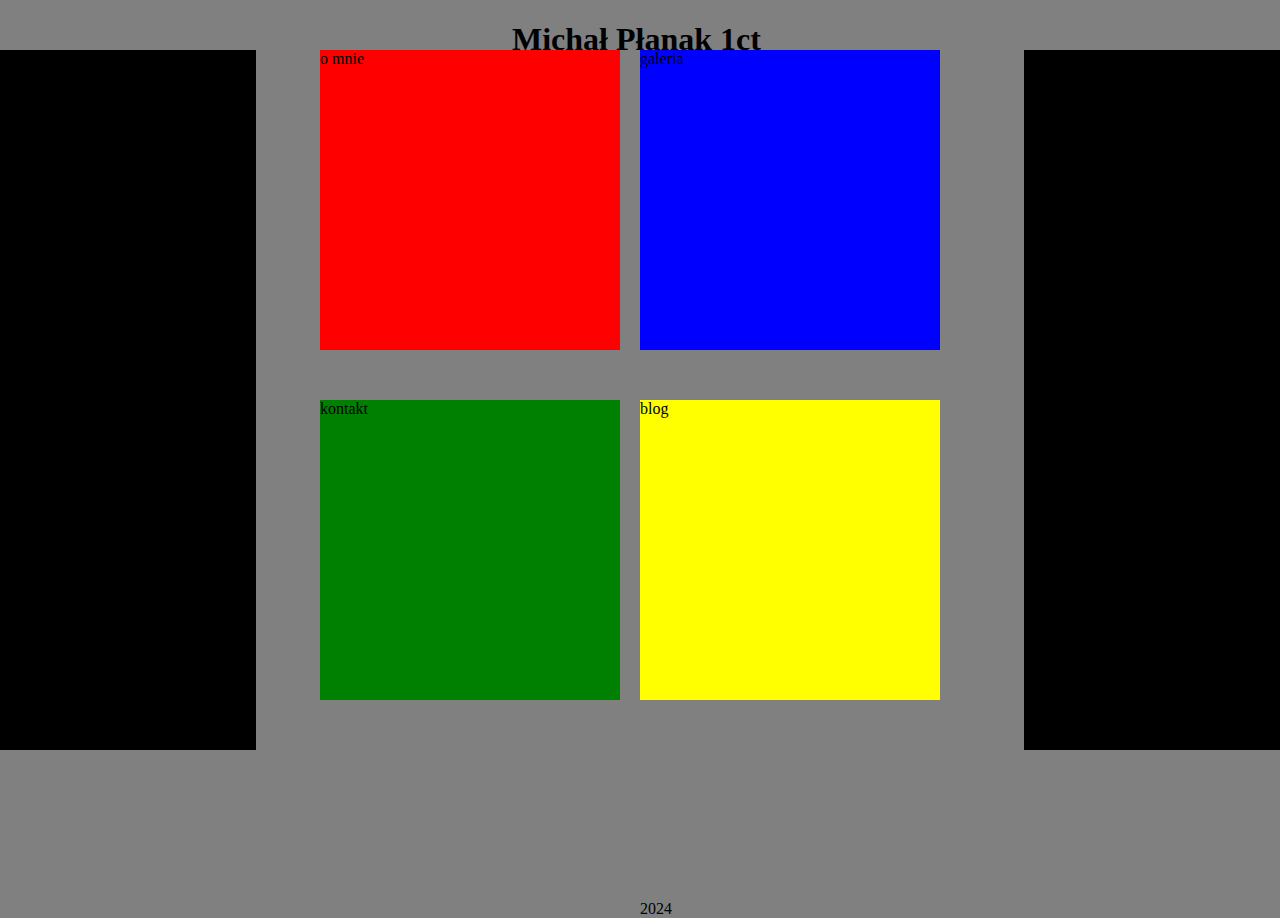
<file: index.html>
<!DOCTYPE html>
<html lang="en">
<head>
    <meta charset="UTF-8">
    <meta name="viewport" content="width=, initial-scale=1.0">
    <title>Strona główna</title>
    <link rel="stylesheet" href="style.css" > 
</head>
<body>
    <nav><h1> Michał Płanak 1ct</h1> </nav>
    <div class="left"></div>
    <div class="right"></div>
    <div class="omnie"><a href="omnie.html">o mnie</a></div>
    <div class="galeria">galeria</div>
    <div class="kontakt">kontakt</div>
    <div class="blog"><a href="blog.html">blog</a></div>
    <footer>2024</footer>
</body>
</html>
</file>
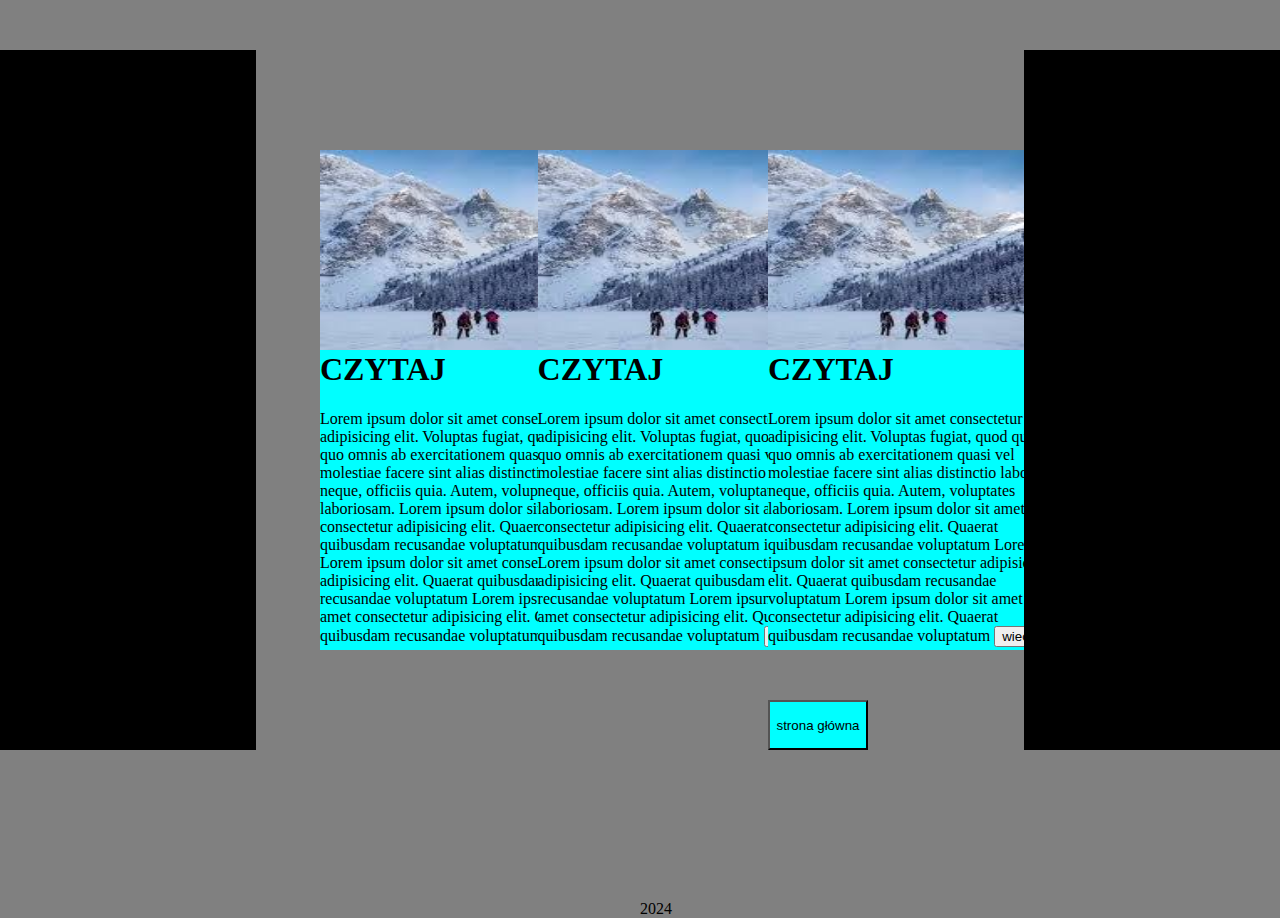
<file: blog.html>
<!DOCTYPE html>
<html lang="en">

<head>
    <meta charset="UTF-8">
    <meta name="viewport" content="width=device-width, initial-scale=1.0">
    <title>Document</title>
    <link rel="stylesheet" href="style.css">
</head>

<body>
    <div class="left"></div>
    <div class="l"><img src="gory.jpeg" style="height: 200px; width: 300px; position: absolute;">
        <br>
        <br>
        <br>
        <br>
        <br>
        <br>
        <br>
        <br>
        <br>
        <br>
        <h1>CZYTAJ</h1>
        Lorem ipsum dolor sit amet consectetur adipisicing elit. Voluptas fugiat, quod quae quo omnis ab exercitationem
        quasi vel molestiae facere sint alias distinctio laborum neque, officiis quia. Autem, voluptates laboriosam.
        Lorem ipsum dolor sit amet consectetur adipisicing elit. Quaerat quibusdam recusandae voluptatum iste vitae?
        Lorem ipsum dolor sit amet consectetur adipisicing elit. Quaerat quibusdam recusandae voluptatum 
        Lorem ipsum dolor sit amet consectetur adipisicing elit. Quaerat quibusdam recusandae voluptatum 
        <button>wiecej</button>
        </div>
        <div class="m"><img src="gory.jpeg" style="height: 200px; width: 300px; position: absolute;">
            <br>
            <br>
            <br>
            <br>
            <br>
            <br>
            <br>
            <br>
            <br>
            <br>
            <h1>CZYTAJ</h1>
            Lorem ipsum dolor sit amet consectetur adipisicing elit. Voluptas fugiat, quod quae quo omnis ab exercitationem
            quasi vel molestiae facere sint alias distinctio laborum neque, officiis quia. Autem, voluptates laboriosam.
            Lorem ipsum dolor sit amet consectetur adipisicing elit. Quaerat quibusdam recusandae voluptatum iste vitae?
            Lorem ipsum dolor sit amet consectetur adipisicing elit. Quaerat quibusdam recusandae voluptatum 
            Lorem ipsum dolor sit amet consectetur adipisicing elit. Quaerat quibusdam recusandae voluptatum 
            <button>wiecej</button>
            </div>
            <div class="r"><img src="gory.jpeg" style="height: 200px; width: 300px; position: absolute;">
                <br>
                <br>
                <br>
                <br>
                <br>
                <br>
                <br>
                <br>
                <br>
                <br>
                <h1>CZYTAJ</h1>
                Lorem ipsum dolor sit amet consectetur adipisicing elit. Voluptas fugiat, quod quae quo omnis ab exercitationem
                quasi vel molestiae facere sint alias distinctio laborum neque, officiis quia. Autem, voluptates laboriosam.
                Lorem ipsum dolor sit amet consectetur adipisicing elit. Quaerat quibusdam recusandae voluptatum 
                Lorem ipsum dolor sit amet consectetur adipisicing elit. Quaerat quibusdam recusandae voluptatum 
                Lorem ipsum dolor sit amet consectetur adipisicing elit. Quaerat quibusdam recusandae voluptatum 
                <button>wiecej</button>
            </div>
            <button class="button"> <a href="index.html">strona główna</a></button>
            <div class="right"></div>
            <footer>2024</footer>
</body>

</html>
</file>
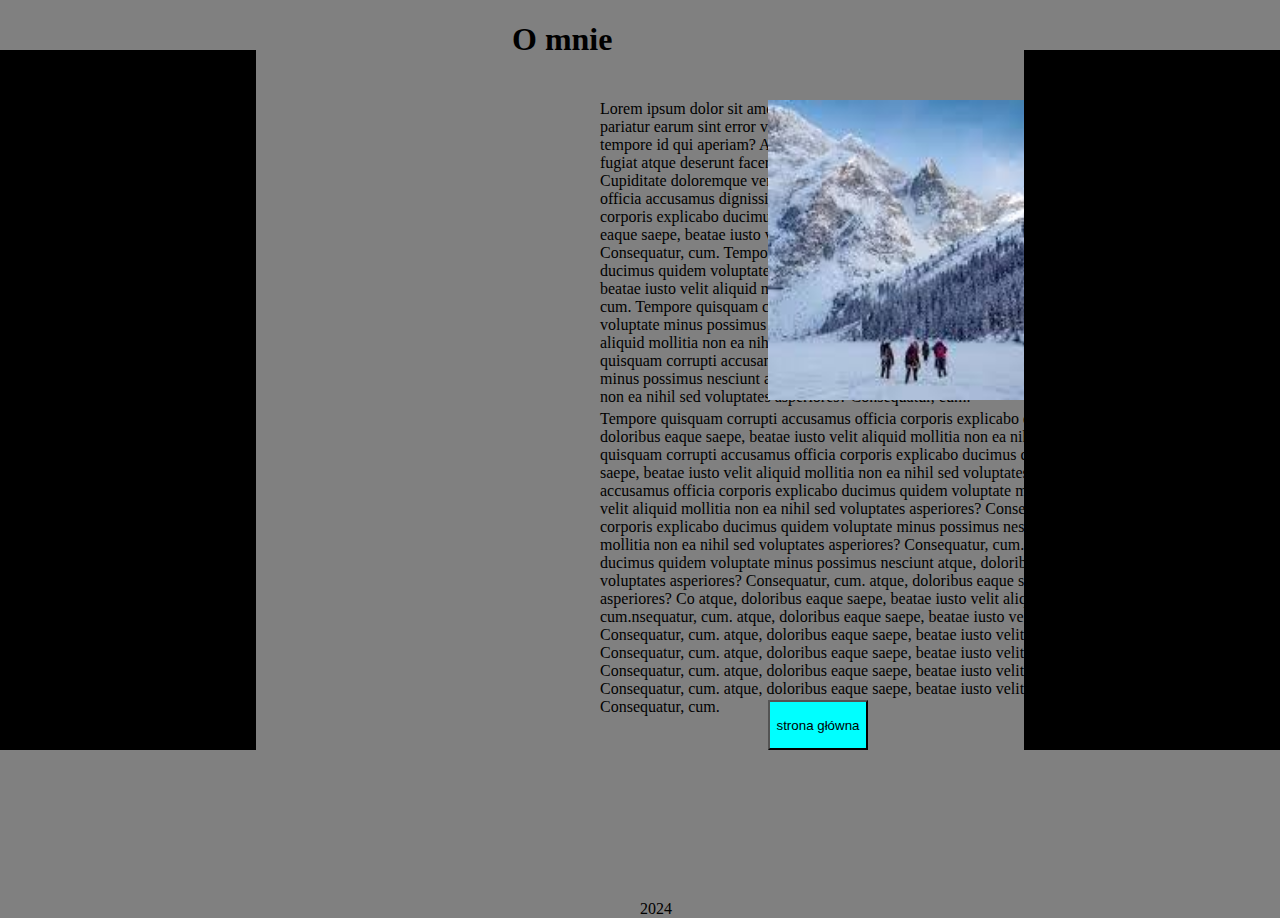
<file: omnie.html>
<!DOCTYPE html>
<html lang="en">

<head>
    <meta charset="UTF-8">
    <meta name="viewport" content="width=device-width, initial-scale=1.0">
    <title>Document</title>
    <link rel="stylesheet" href="style.css">
</head>

<body>
    <nav>
        <h1>O mnie</h1>
    </nav>
    <div class="left"></div>
    <div class="up">
        Lorem ipsum dolor sit amet consectetur adipisicing elit. Quo cum corporis sequi dolores pariatur earum sint
        error vitae odio nulla sed, possimus beatae voluptas, in, illum tempore id qui aperiam?
        Adipisci culpa vero qui voluptas eum doloremque aut incidunt, fugiat atque deserunt facere vel accusamus!
        Exercitationem, necessitatibus similique. Cupiditate doloremque veniam, praesentium enim reprehenderit excepturi
        expedita officia accusamus dignissimos. Omnis?
        Tempore quisquam corrupti accusamus officia corporis explicabo ducimus quidem voluptate minus possimus nesciunt
        atque, doloribus eaque saepe, beatae iusto velit aliquid mollitia non ea nihil sed voluptates asperiores?
        Consequatur, cum.
        Tempore quisquam corrupti accusamus officia corporis explicabo ducimus quidem voluptate minus possimus nesciunt
        atque, doloribus eaque saepe, beatae iusto velit aliquid mollitia non ea nihil sed voluptates asperiores?
        Consequatur, cum.
        Tempore quisquam corrupti accusamus officia corporis explicabo ducimus quidem voluptate minus possimus nesciunt
        atque, doloribus eaque saepe, beatae iusto velit aliquid mollitia non ea nihil sed voluptates asperiores?
        Consequatur, cum.
        Tempore quisquam corrupti accusamus officia corporis explicabo ducimus quidem voluptate minus possimus nesciunt
        atque, doloribus eaque saepe, beatae iusto velit aliquid mollitia non ea nihil sed voluptates asperiores?
        Consequatur, cum.
    </div>
    <div class="img"><img src="gory.jpeg"
            style="position: absolute; margin-left:60%; width: 300px; height: 300px; margin-top: 100px;"></div>
    <div class="down"> Tempore quisquam corrupti accusamus officia corporis explicabo ducimus quidem voluptate minus
        possimus nesciunt
        atque, doloribus eaque saepe, beatae iusto velit aliquid mollitia non ea nihil sed voluptates asperiores?
        Consequatur, cum. Tempore quisquam corrupti accusamus officia corporis explicabo ducimus quidem voluptate minus
        possimus nesciunt
        atque, doloribus eaque saepe, beatae iusto velit aliquid mollitia non ea nihil sed voluptates asperiores?
        Consequatur, cum. Tempore quisquam corrupti accusamus officia corporis explicabo ducimus quidem voluptate minus
        possimus nesciunt
        atque, doloribus eaque saepe, beatae iusto velit aliquid mollitia non ea nihil sed voluptates asperiores?
        Consequatur, cum. Tempore quisquam corrupti accusamus officia corporis explicabo ducimus quidem voluptate minus
        possimus nesciunt
        atque, doloribus eaque saepe, beatae iusto velit aliquid mollitia non ea nihil sed voluptates asperiores?
        Consequatur, cum. Tempore quisquam corrupti accusamus officia corporis explicabo ducimus quidem voluptate minus
        possimus nesciunt
        atque, doloribus eaque saepe, beatae iusto velit aliquid mollitia non ea nihil sed voluptates asperiores?
        Consequatur, cum.
        atque, doloribus eaque saepe, beatae iusto velit aliquid mollitia non ea nihil sed voluptates asperiores?
        Co
        atque, doloribus eaque saepe, beatae iusto velit aliquid mollitia non ea nihil sed voluptates asperiores?
        Consequatur, cum.nsequatur, cum.
        atque, doloribus eaque saepe, beatae iusto velit aliquid mollitia non ea nihil sed voluptates asperiores?
        Consequatur, cum.
        atque, doloribus eaque saepe, beatae iusto velit aliquid mollitia non ea nihil sed voluptates asperiores?
        Consequatur, cum.
        atque, doloribus eaque saepe, beatae iusto velit aliquid mollitia non ea nihil sed voluptates asperiores?
        Consequatur, cum.
        atque, doloribus eaque saepe, beatae iusto velit aliquid mollitia non ea nihil sed voluptates asperiores?
        Consequatur, cum.
        atque, doloribus eaque saepe, beatae iusto velit aliquid mollitia non ea nihil sed voluptates asperiores?
        Consequatur, cum.   
    </div>    
    <button class="button"> <a href="index.html">strona główna</a></button>
    <div class="right"></div>
    <footer>2024</footer>
</body>

</html>
</file>
<file: style.css>
body, html {
    margin: 0;
    bottom: 0;
    background-color: gray;
}
.left {
    height: 700px;
    width: 20%;
    background-color: black;
    position: absolute;
    margin-top:50px;
}
a {
    text-decoration: none;
    color: black;
}
nav {
    margin-left: 40%;
    position: absolute;
}
.right {
    height: 700px;
    width: 20%;
    background-color: black;
    position: absolute;
    margin-top:50px;
    margin-left: 80%;
}
.omnie {
    width: 300px;
    height: 300px;
    position: absolute;
    background-color: red;
    margin-left: 25%;
    margin-top: 50px;   
}

.blog {
    width: 300px;
    height: 300px;
    position: absolute;
    background-color: yellow;
    margin-left: 50%;
    margin-top: 400px;   
}
.kontakt {
    width: 300px;
    height: 300px;
    position: absolute;
    background-color: green;  
    margin-left: 25%;
    margin-top: 400px; 
}
.galeria {
    width: 300px;
    height: 300px;
    position: absolute;
    background-color: blue;   
    margin-left: 50%;
    margin-top: 50px;
}
footer {
    margin-top: 900px;
    position: absolute;
    margin-left: 50%;
}
.up {
    position: absolute;
    width: 570px;
    margin-left: 600px;
    margin-top: 100px;
}
.down {
    position: absolute;
    margin-top: 410px;
    margin-left: 600px;
    width: 860px;
}
.button {
    width: 100px;
    height: 50px;
    position: absolute;
    margin-left: 60%;
    margin-top: 700px;
    background-color: aqua;
}
.l {
    width: 300px;
    height: 500px;
    margin-left: 25%;
    position: absolute;
    background-color: aqua;
    margin-top: 150px;
}
.r {
    width: 300px;
    height: 500px;
    margin-left: 60%;
    position: absolute;
    background-color: aqua;
    margin-top: 150px;
}
.m {
    width: 300px;
    height: 500px;
    margin-left: 42%;
    position: absolute;
    background-color: aqua;
    margin-top: 150px;
}
</file>
